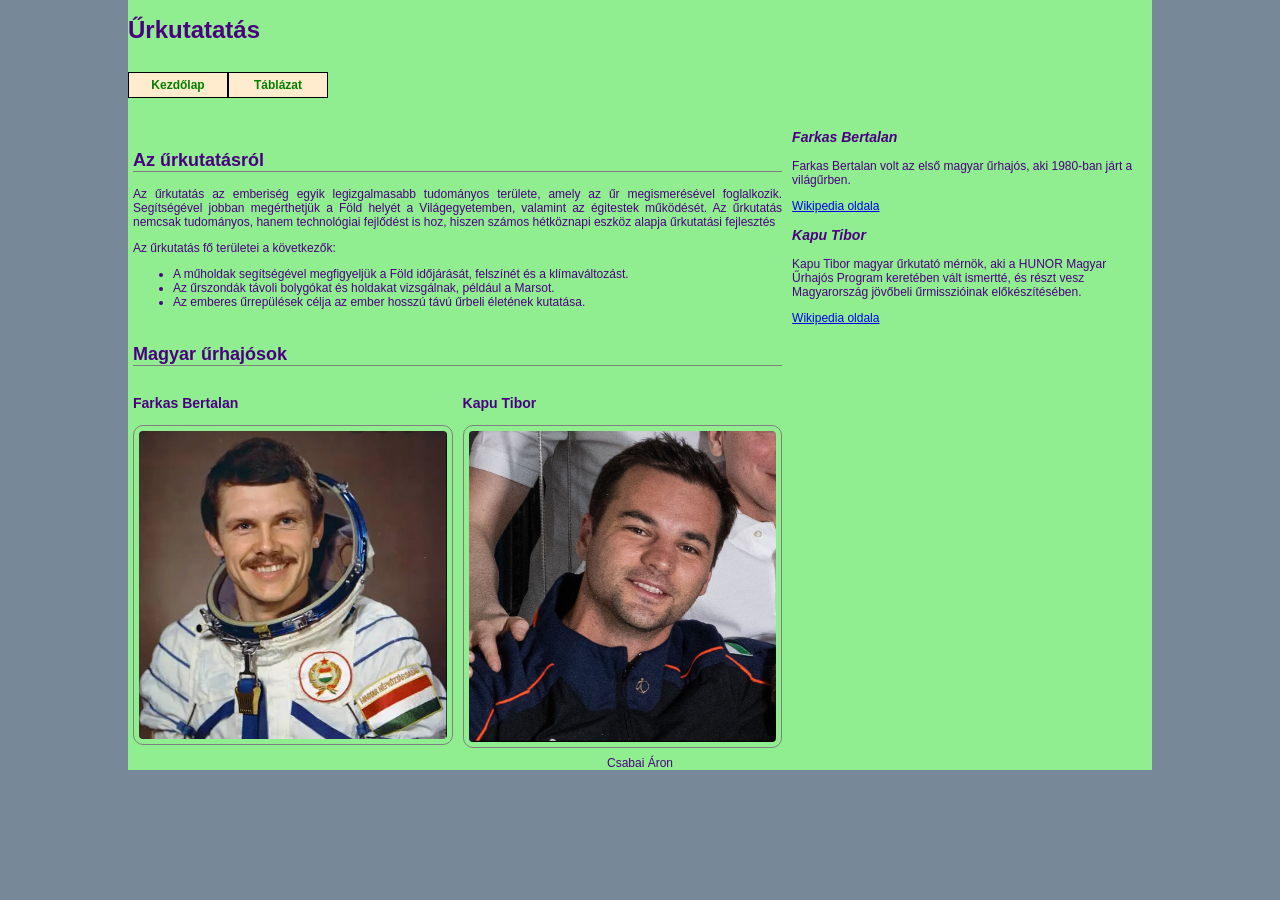
<file: index.html>
<!DOCTYPE html>
<html lang="hu">
<head>
    <meta charset="UTF-8">
    <meta name="viewport" content="width=device-width, initial-scale=1.0">
    <meta name="description" content="Űrhajósok">
    <meta name="keywords" content="Űrhajós Farkas_Bertalan Kapu_Tibor">
    <title>Csabai Áron</title>
    <link rel="stylesheet" href="style.css">
</head>
<body>
    <main>
        <header>
            <h1>Űrkutatatás</h1>
        </header>
        <nav>
            <ul>
                <li><a href="index.html">Kezdőlap</a></li>
                <li><a href="index copy.html">Táblázat</a></li>
            </ul>
        </nav>
        <article>
            <h2>Az űrkutatásról</h2>
            <p>Az űrkutatás az emberiség egyik legizgalmasabb tudományos területe, amely az űr megismerésével foglalkozik. 
            Segítségével jobban megérthetjük a Föld helyét a Világegyetemben, valamint az égitestek működését. 
            Az űrkutatás nemcsak tudományos, hanem technológiai fejlődést is hoz, hiszen számos hétköznapi eszköz alapja űrkutatási fejlesztés</p>
            <p>Az űrkutatás fő területei a következők: </p>
            <ul>
                <li>A műholdak segítségével megfigyeljük a Föld időjárását, felszínét és a klímaváltozást. </li>
                <li>Az űrszondák távoli bolygókat és holdakat vizsgálnak, például a Marsot.</li>
                <li>Az emberes űrrepülések célja az ember hosszú távú űrbeli életének kutatása. </li>
            </ul>
            <h2>Magyar űrhajósok</h2>
            <section>
                <div class="Farkas">
                    <h3>Farkas Bertalan</h3>
                    <img src="farkas_bertalan.png" alt="Farkas Bertalan">
                </div>
                <div class="Kapu">
                    <h3>Kapu Tibor</h3>
                    <img src="Tibor_Kapu_on_ISS.jpg" alt="Kapu Tibor">
                </div>
            </section>
        </article>
        <aside>
            <h3>Farkas Bertalan</h3>
            <p>Farkas Bertalan volt az első magyar űrhajós, aki 1980-ban járt a világűrben. </p>
            <a href="https://hu.wikipedia.org/wiki/Farkas_Bertalan_(%C5%B1rhaj%C3%B3s)  " target="_blank">Wikipedia oldala</a>
            <h3>Kapu Tibor</h3>
            <p>Kapu Tibor magyar űrkutató mérnök, aki a HUNOR Magyar Űrhajós Program keretében vált ismertté, és részt vesz Magyarország jövőbeli űrmisszióinak előkészítésében. </p>
            <a href="https://hu.wikipedia.org/wiki/Kapu_Tibor " target="_blank">Wikipedia oldala</a>

        </aside>
        <footer>Csabai Áron</footer>
    </main>
</body>
</html>
</file>
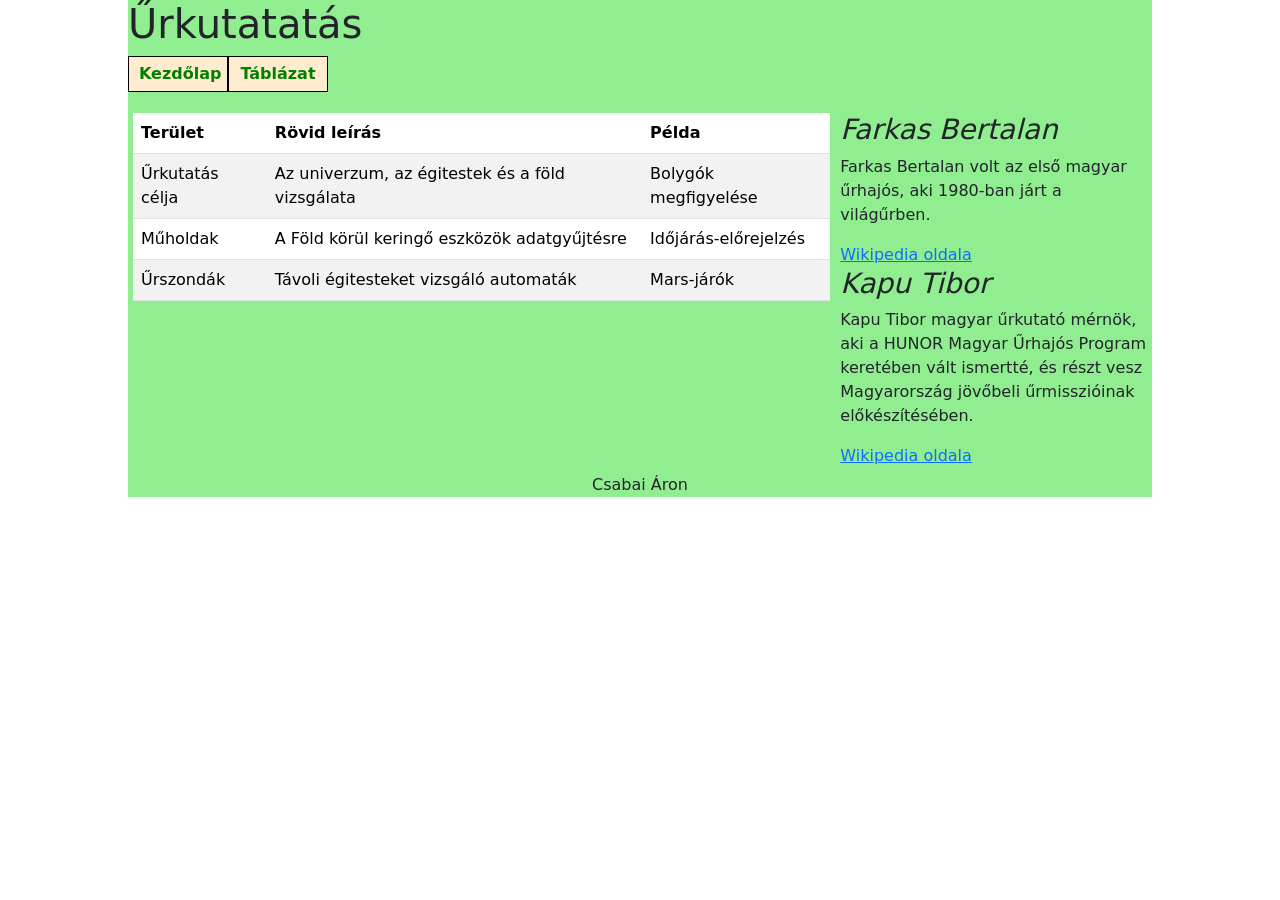
<file: index copy.html>
<!DOCTYPE html>
<html lang="hu">
<head>
    <meta charset="UTF-8">
    <meta name="viewport" content="width=device-width, initial-scale=1.0">
    <meta name="description" content="Űrhajósok">
    <meta name="keywords" content="Űrhajós Farkas_Bertalan Kapu_Tibor">
    <title>Csabai Áron</title>
    <link rel="stylesheet" href="style.css">
    <!-- Latest compiled and minified CSS -->
    <link href="https://cdn.jsdelivr.net/npm/bootstrap@5.3.8/dist/css/bootstrap.min.css" rel="stylesheet">

    <!-- Latest compiled JavaScript -->
    <script src="https://cdn.jsdelivr.net/npm/bootstrap@5.3.8/dist/js/bootstrap.bundle.min.js"></script>
</head>
<body>
    <main>
        <header>
            <h1>Űrkutatatás</h1>
        </header>
        <nav>
            <ul>
                <li><a href="index.html">Kezdőlap</a></li>
                <li><a href="tablazat.html">Táblázat</a></li>
            </ul>
        </nav>
        <article>
            <table class="table table-striped">
                <thead>
                    <tr>
                        <th>Terület</th>
                        <th>Rövid leírás</th>
                        <th>Példa</th>
                    </tr>
                </thead>
                <tbody>
                    <tr>
                        <td>Űrkutatás célja</td>
                        <td>Az univerzum, az égitestek és a föld vizsgálata</td>
                        <td>Bolygók megfigyelése</td>
                    </tr>
                    <tr>
                        <td>Műholdak</td>
                        <td>A Föld körül keringő eszközök adatgyűjtésre</td>
                        <td>Időjárás-előrejelzés</td>
                    </tr>
                    <tr>
                        <td>Űrszondák</td>
                        <td>Távoli égitesteket vizsgáló automaták</td>
                        <td>Mars-járók</td>
                    </tr>
                </tbody>
            </table>
        </article>
        <aside>
            <h3>Farkas Bertalan</h3>
            <p>Farkas Bertalan volt az első magyar űrhajós, aki 1980-ban járt a világűrben. </p>
            <a href="https://hu.wikipedia.org/wiki/Farkas_Bertalan_(%C5%B1rhaj%C3%B3s)  " target="_blank">Wikipedia oldala</a>
            <h3>Kapu Tibor</h3>
            <p>Kapu Tibor magyar űrkutató mérnök, aki a HUNOR Magyar Űrhajós Program keretében vált ismertté, és részt vesz Magyarország jövőbeli űrmisszióinak előkészítésében. </p>
            <a href="https://hu.wikipedia.org/wiki/Kapu_Tibor " target="_blank">Wikipedia oldala</a>

        </aside>
        <footer>Csabai Áron</footer>
    </main>
</body>
</html>
</file>
<file: style.css>
*{
    box-sizing: border-box;
}
body{
    background-color: lightslategray;
    font-family: 'Segoe UI', Tahoma, Geneva, Verdana, sans-serif;
    font-size: 12px;
    margin: 0;
    padding: 0;
    text-align: justify;
    color: indigo;
}
header{
    display: grid;
    grid-area: h;
}
nav{
    grid-area: n;
}
article{
    grid-area: ar;
}
aside{
    grid-area: as;
}
footer{
    grid-area: f;
}
main{
    max-width: 1200px;
    max-width: 80%;
    margin: auto;
    display: grid;
    background-color: lightgreen;
    grid-template-areas: 
    "h h h   "
    "n n n   "
    "ar ar as"
    "f f f   "
    ;
}
article,aside{
    padding: 5px;
}
h2{
    border-bottom: 1px solid gray;
    padding-top: 20px;
}
aside>h3{
    font-style: italic;
}
aside{
    text-align: left;
}
img{
    width: 100%;
    padding: 5px;
    border: 1px solid gray;
    border-radius: 10px;
}
section{
    display: grid;
    grid-template-columns: 1fr 1fr;
    gap: 10px;
}
nav li{
    background-color: blanchedalmond;
    list-style-type: none;
    text-align: center;
    padding: 5px 10px 5px 10px;
    
    border: 1px solid black;
}
footer{
    text-align: center;
}
nav ul{
    display: grid;
    grid-template-columns: 100px 100px;
    padding: 0;
}
nav li:hover{
    background-color: aqua;
}
nav a{
    text-decoration: none;
    font-weight: bold;
    color: green;
}
@media screen and (max-width:600px) {
    main{
        display: grid;
        grid-template-areas:
        "h h h"
        "n n n" 
        "ar ar ar"
        "as as as"
        "f f f"
        ;
    }
    nav ul{
        display: grid;
        grid-template-columns: 1fr;
    }
    body{
        font-size:calc(10px + 2vw)
    }
}
</file>
